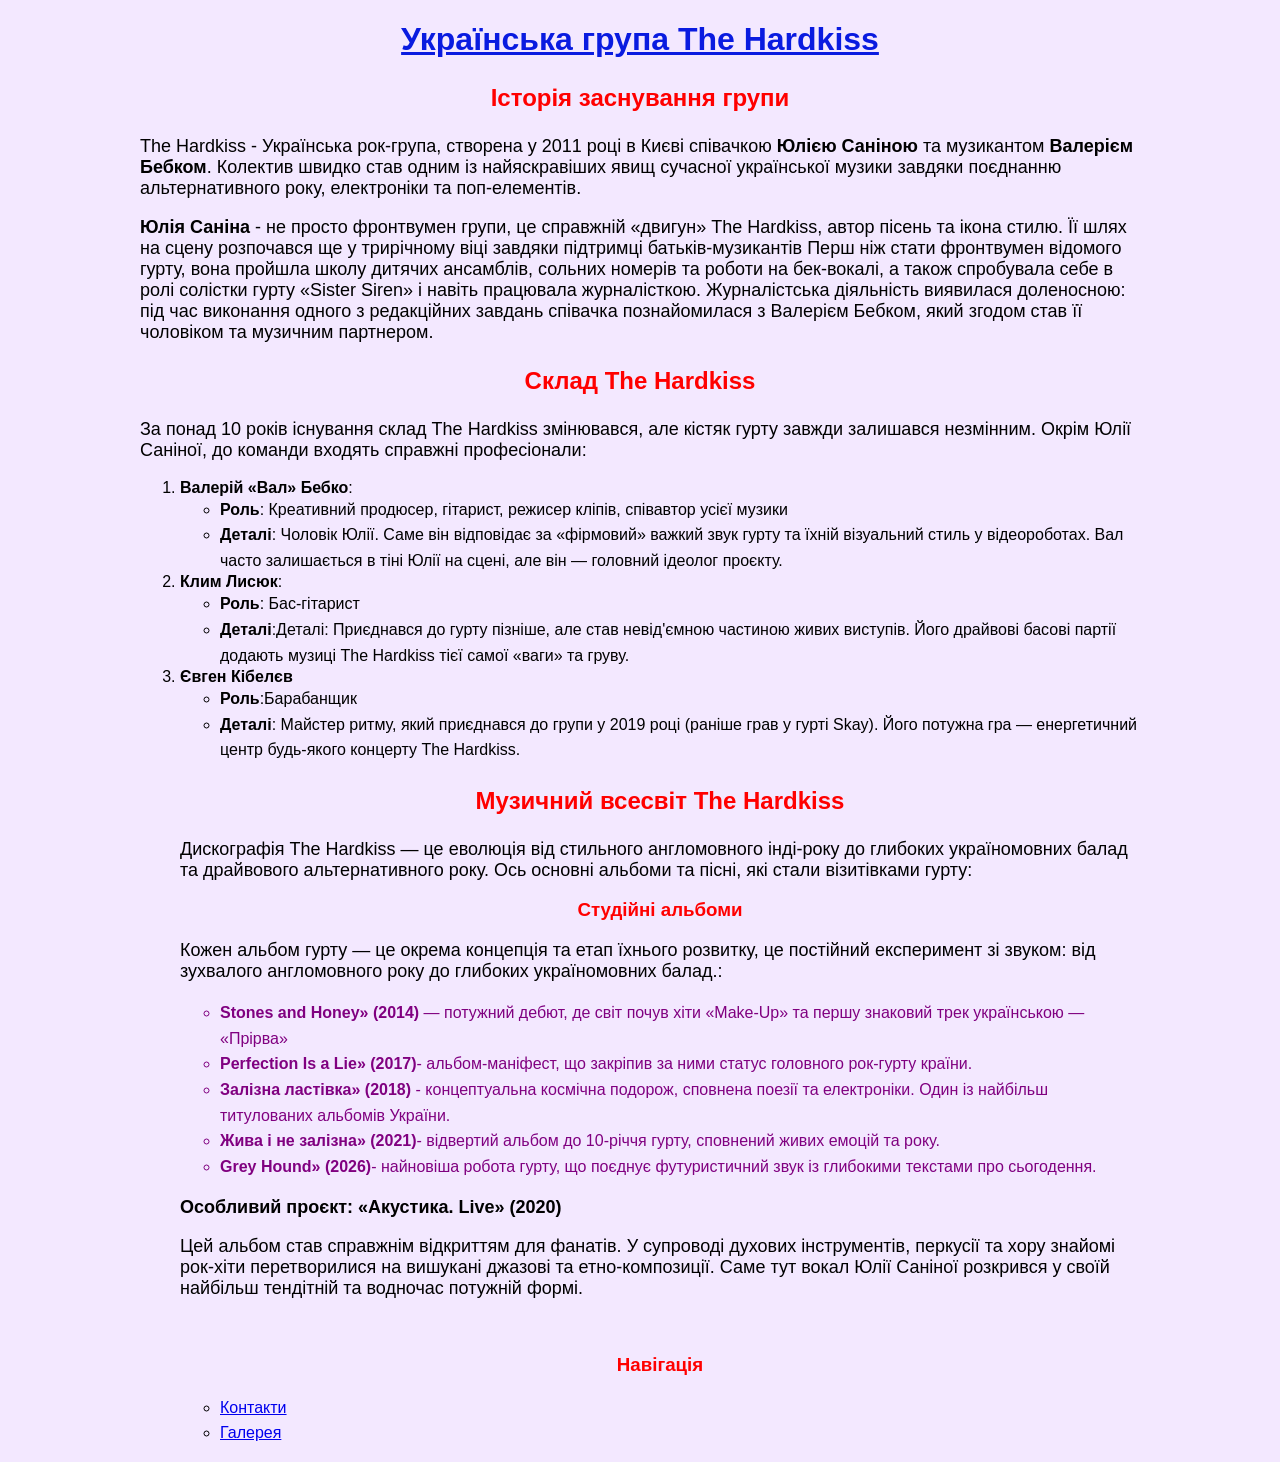
<file: index.html>
<!DOCTYPE html>
<html lang="uk">
<head>
     <meta charset="UTF-8">
    <title>The Hardkiss</title>
    <link rel="stylesheet" href="style.css">
</head>
<body>

<h1> Українська група The Hardkiss </h1>

<h2>Історія заснування групи</h2>
<p>The Hardkiss - Українська рок-група, створена у 2011 році в Києві співачкою <b>Юлією Саніною</b> 
    та музикантом <b>Валерієм Бебком</b>. Колектив швидко став одним із найяскравіших явищ сучасної
    української музики завдяки поєднанню альтернативного року, електроніки та поп‑елементів.
</p>
<p><b>Юлія Саніна</b> - не просто фронтвумен групи, це справжній «двигун» The Hardkiss, автор пісень
    та ікона стилю. Її шлях на сцену розпочався ще у трирічному віці завдяки підтримці батьків-музикантів
    Перш ніж стати фронтвумен відомого гурту, вона пройшла школу дитячих ансамблів, сольних номерів та 
    роботи на бек-вокалі, а також спробувала себе в ролі солістки гурту «Sister Siren»  і навіть працювала 
    журналісткою. Журналістська діяльність виявилася доленосною: під час виконання одного з редакційних 
    завдань співачка познайомилася з Валерієм Бебком, який згодом став її чоловіком та музичним партнером.
    </p>
<h2>Склад The Hardkiss</h2>
     <p>За понад 10 років існування склад The Hardkiss змінювався, але кістяк гурту завжди залишався незмінним. 
        Окрім Юлії Саніної, до команди входять справжні професіонали:
        </p>
<ol>
    <li><b>Валерій «Вал» Бебко</b>:
        <ul>
           <li><b>Роль</b>: Креативний продюсер, гітарист, режисер кліпів, співавтор усієї музики </li>
            <li><b>Деталі</b>: Чоловік Юлії. Саме він відповідає за «фірмовий» важкий звук гурту та їхній 
                    візуальний стиль у відеороботах. Вал часто залишається в тіні Юлії на сцені, 
                    але він — головний ідеолог проєкту.</li>
</ul>
</li>
    <li><b>Клим Лисюк</b>:
        <ul>
            <li><b>Роль</b>: Бас-гітарист</li>
            <li><b>Деталі</b>:Деталі: Приєднався до гурту пізніше, але став невід'ємною частиною живих 
                        виступів. Його драйвові басові партії додають музиці The Hardkiss тієї самої «ваги» та груву.</li>
 </ul>
 </li>
    <li><b>Євген Кібелєв</b>
        <ul>
            <li><b>Роль</b>:Барабанщик</li>
            <li><b>Деталі</b>: Майстер ритму, який приєднався до групи у 2019 році (раніше грав у гурті Skay). 
            Його потужна гра — енергетичний центр будь-якого концерту The Hardkiss.</li>
</ul>
</li>
</0l>
<h2>Музичний всесвіт The Hardkiss</h2>
        <p>Дискографія The Hardkiss — це еволюція від стильного англомовного інді-року до глибоких україномовних балад та драйвового альтернативного року.
Ось основні альбоми та пісні, які стали візитівками гурту:
</p>
<h3>Студійні альбоми</h3>
<p class="text">Кожен альбом гурту — це окрема концепція та етап їхнього розвитку, це постійний експеримент зі звуком: від зухвалого англомовного року до глибоких україномовних балад.:</p>
<ul  class="album-list">
    <li><b>Stones and Honey» (2014)</b> — потужний дебют, де світ почув хіти «Make-Up» та першу знаковий трек українською — «Прірва»</li>
    <li><b>Perfection Is a Lie» (2017)</b>- альбом-маніфест, що закріпив за ними статус головного рок-гурту країни.</li>
    <li><b>Залізна ластівка» (2018)</b> - концептуальна космічна подорож, сповнена поезії та електроніки. Один із найбільш титулованих альбомів України.</li>
    <li><b>Жива і не залізна» (2021)</b>- відвертий альбом до 10-річчя гурту, сповнений живих емоцій та року.</li>
    <li><b>Grey Hound» (2026)</b>- найновіша робота гурту, що поєднує футуристичний звук із глибокими текстами про сьогодення.</li>

</ul>
<p><b>Особливий проєкт: «Акустика. Live» (2020)</b></p>
<p>Цей альбом став справжнім відкриттям для фанатів. У супроводі духових інструментів, перкусії та хору знайомі рок-хіти перетворилися на вишукані джазові та етно-композиції. 
Саме тут вокал Юлії Саніної розкрився у своїй найбільш тендітній та водночас потужній формі.
</p>
<br>
<h3 class="navigation-title">Навігація</h3>
<ul class="nav-menu">
<li><a href="pages/contact.html">Контакти</a></li>
<li><a href="pages/gallery.html">Галерея</a></li>
</ul>
</body>
</html>
</file>
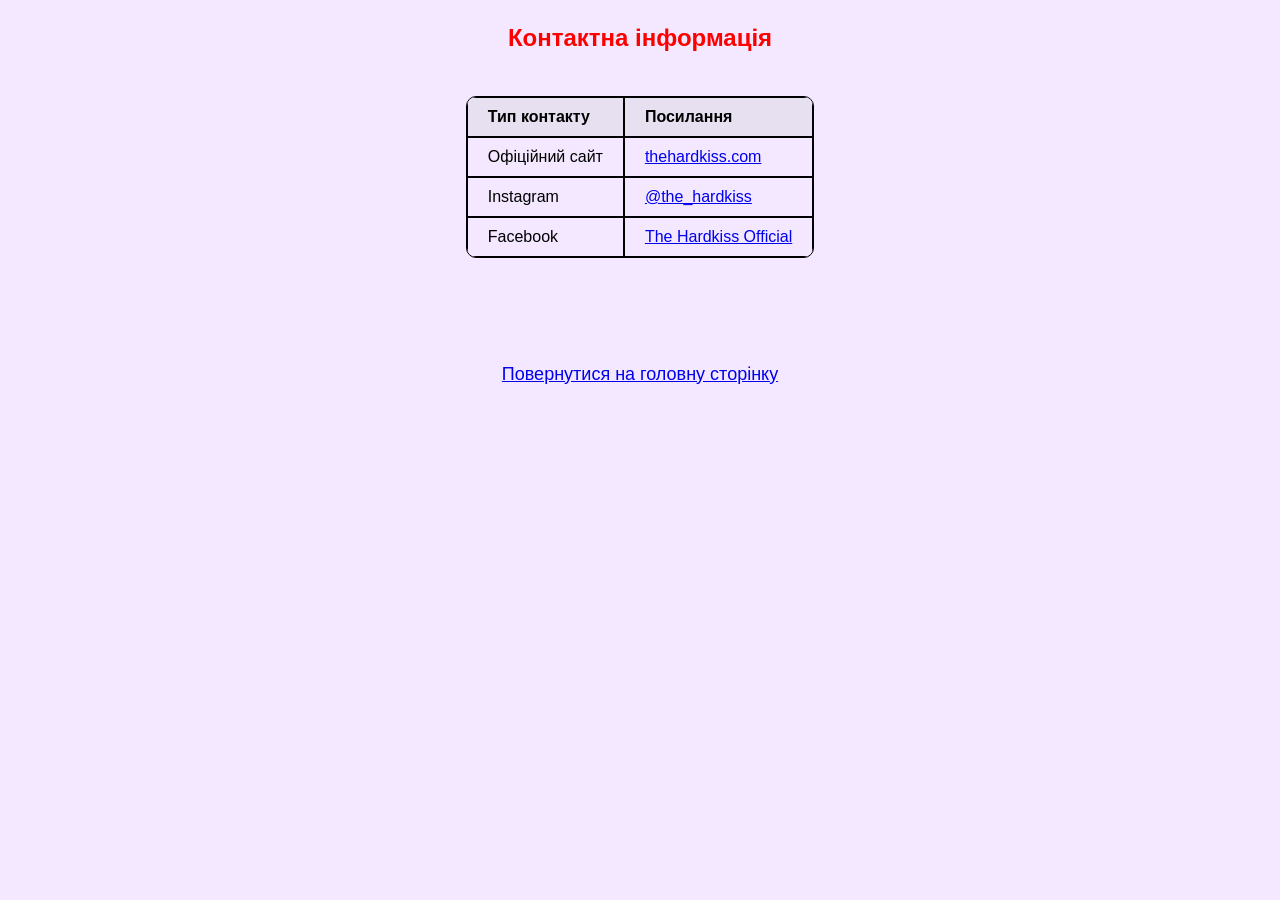
<file: pages/contact.html>
<!DOCTYPE html>
<html lang="uk">
<head>
    <meta charset="UTF-8">
    <title>Контакти The Hardkiss</title>
    <link rel="stylesheet" href="../style.css">
</head>

<body>

<h2>Контактна інформація</h2>

<table border="1" align="center" cellpadding="10">
    <tr>
        <th>Тип контакту</th>
        <th>Посилання</th>
    </tr>

    <tr>
        <td>Офіційний сайт</td>
        <td>
            <a href="https://thehardkiss.com" target="_blank">
                thehardkiss.com
            </a>
        </td>
    </tr>

    <tr>
        <td>Instagram</td>
        <td>
            <a href="https://www.instagram.com/the_hardkiss" target="_blank">
                @the_hardkiss
            </a>
        </td>
    </tr>
<tr>
    <td>Facebook</td>
    <td>
        <a href="https://www.facebook.com/thehardkiss" target="_blank">
                The Hardkiss Official
        </a>
    </td>
</tr>
</table>
<br><br>
<p class="back">
<a href="../index.html">Повернутися на головну сторінку</a>
</p>
</body>
</html>
</file>
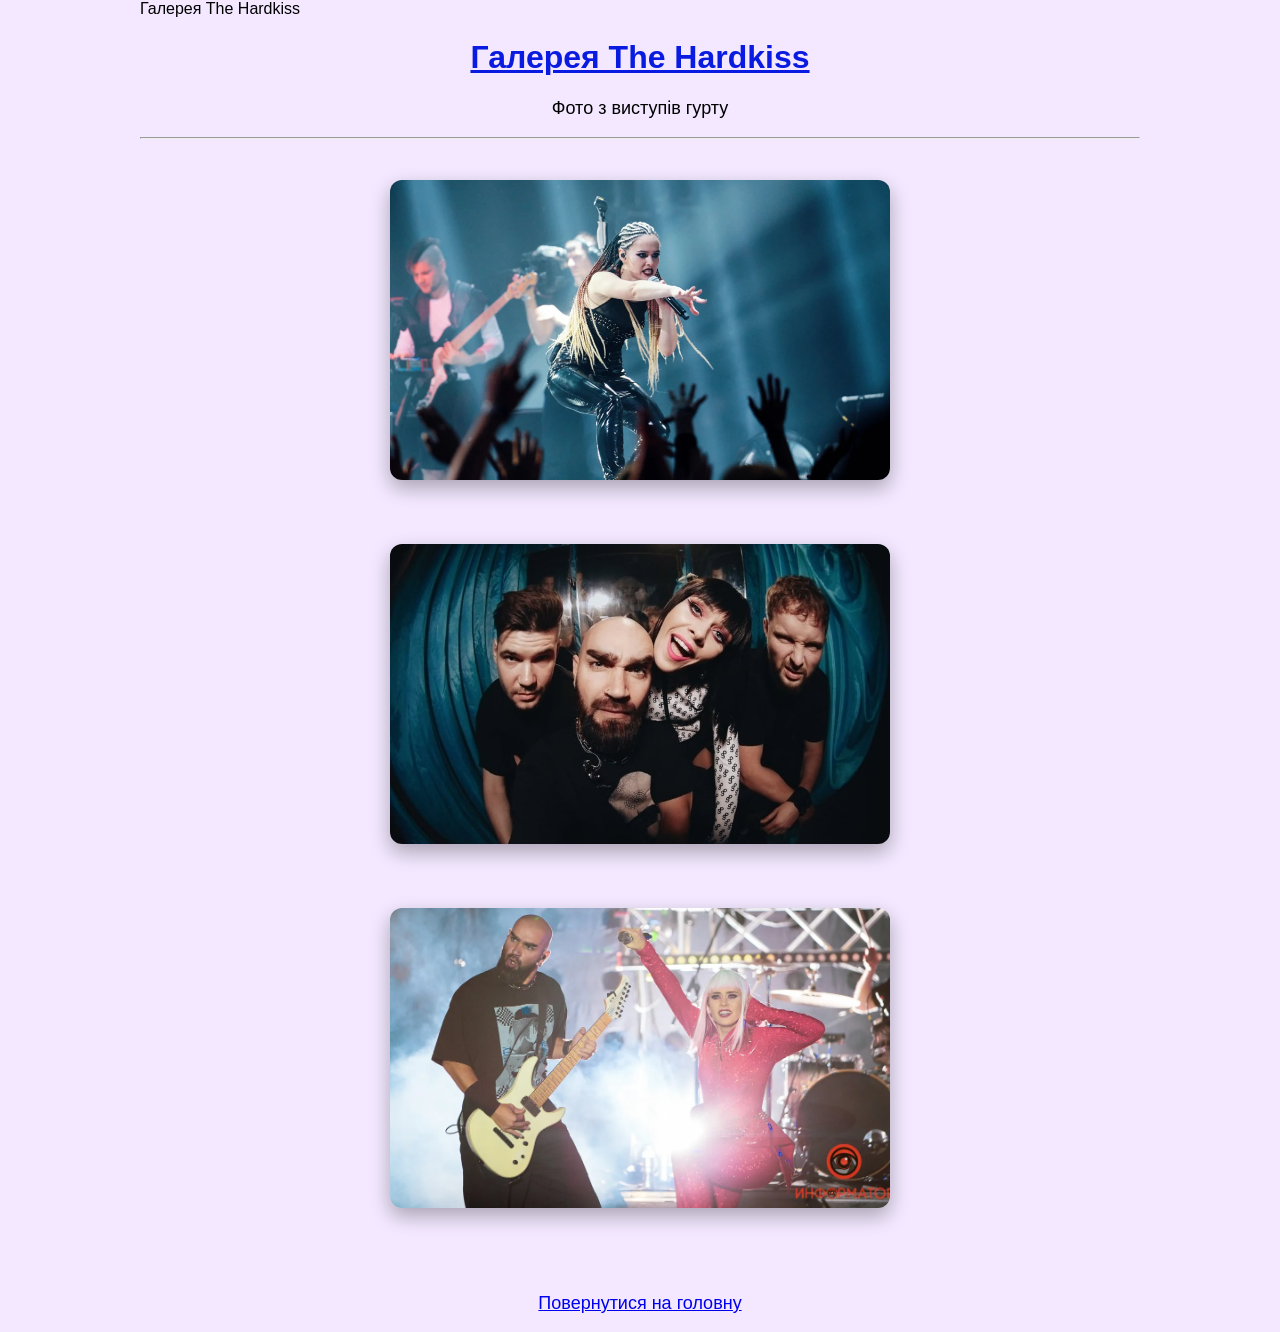
<file: pages/gallery.html>
<!DOCTYPE html>
<html lang="uk">
    <head>
        <meta charset="UTF-8"
        <title>Галерея The Hardkiss</title>
        <link rel="stylesheet" href="../style.css">
    </head>
    <body>
    <h1>Галерея The Hardkiss</h1>
<p class="subtitle">Фото з виступів гурту</p>

<hr>
<br>
<div class="gallery">

<a href="../photos/hardkiss1.jpg" target="_blank">
<img src="../photos/hardkiss1.jpg">
</a>

<a href="../photos/hardkiss22.jpg" target="_blank">
<img src="../photos/hardkiss22.jpg">
</a>

<a href="../photos/hardkiss3.jpg" target="_blank">
<img src="../photos/hardkiss3.jpg">
</a>

</div>
<br><br>

<p class="back">
<a href="../index.html">Повернутися на головну</a>
</p>

</body>
</html>
</file>
<file: style.css>
body {
    font-family: "Comic Sans MS", sans-serif;
      background-color: #f3e8ff;
      max-width: 1000px;
      margin: 0 auto;
}

h1 {
    color: rgb(9, 27, 224);
    text-align: center;
    text-decoration: underline;
}
h2, h3 {
    color: red;
    text-align: center;
}
p {
    font-size: 18px;
}
ul {
    line-height: 1.6;
}
h2 {
    text-align: center;
    line-height: 1.5;
}
.album-list li {
    color: purple;
 }   
table {
    border-collapse: separate;
    border-spacing: 0;
    margin: 40px auto;
    border: 1px solid black;
    border-radius: 10px;
    overflow: hidden;
}
th, td {
    border: 1px solid black;
    padding: 10px 20px;
    text-align: left;
}

th {
    background-color: #e6e0f0;
}
.back {
    text-align: center;
    margin-top: 30px;
}
tr:hover {
    background-color: #e6e0f0;
}
.gallery {
    text-align: center;
}
.gallery img {
    margin: 15px;
    border-radius: 10px;
}
h1 {
    text-align: center;
}

.subtitle {
    text-align: center;
}
.gallery {
    display: flex;
    flex-direction: column;
    align-items: center;
    gap: 30px;
}
.gallery img {
    width: 500px;
    height: 300px;
    object-fit: cover;
    border-radius: 12px;
    box-shadow: 0 8px 20px rgba(0,0,0,0.3);
    transition: transform 0.4s, box-shadow 0.4s;
}
.gallery img:hover {
    transform: scale(1.05);
}
.gallery img:hover {
    transform: scale(1.05);
    box-shadow: 0 12px 30px rgba(0,0,0,0.4);
}
.back {
    text-align: center;
    margin-top: 30px;
}
.nav-menu a {
    display: inline-block;
    transition: transform 0.3s;
}
.nav-menu a:hover {
    transform: scale(1.1);
}
</file>
